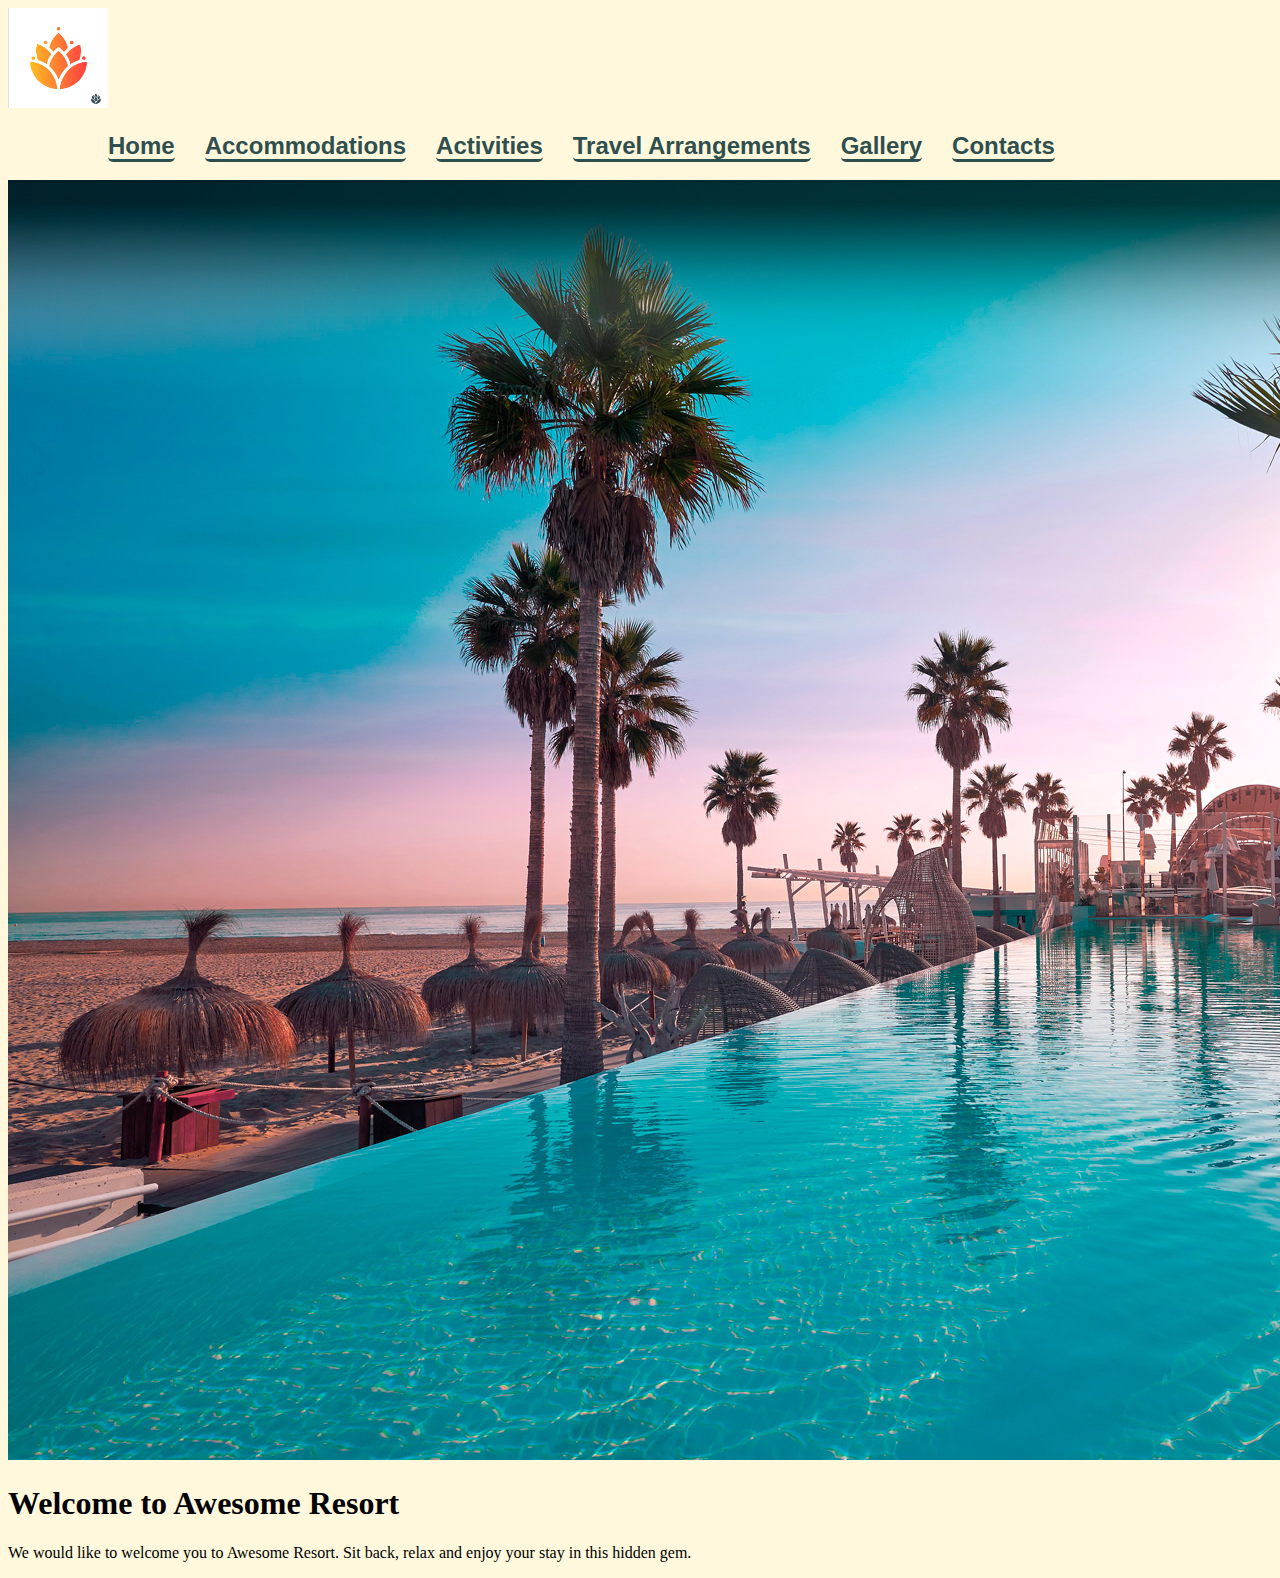
<file: index.html>
<!DOCTYPE html>
<html>
  <head>
    <title>Awesome Resort</title>
    <link href="css/styles.css" rel="stylesheet" type="text/css">
  </head>
  <body>
    <header>
      <img src="images/beauty.jpg" id="logo" alt="Resort Logo">
      <div id=menu_bar>
        <div>
          <h2><a href="index.html">Home</a></h2>
        </div>
        <div>
          <h2><a href="accommodations.html">Accommodations</a></h2>
        </div>
        <div>
          <h2><a href="activities.html">Activities</a></h2>
        </div>
        <div>
          <h2><a href="travel.html">Travel Arrangements</a></h2>
        </div>
        <div>
          <h2><a href="pictures.html">Gallery</a></h2>
        </div>
        <div>
          <h2><a href="contact.html">Contacts</a></h2>
        </div>
      </div>
    </header>

    <img src="images/landing.jpg" alt="beach image">

    <h1>Welcome to Awesome Resort</h1>
    <p>We would like to welcome you to Awesome Resort. Sit back, relax and enjoy your stay in this hidden gem.</p>
    
  </body>
</html>
</file>
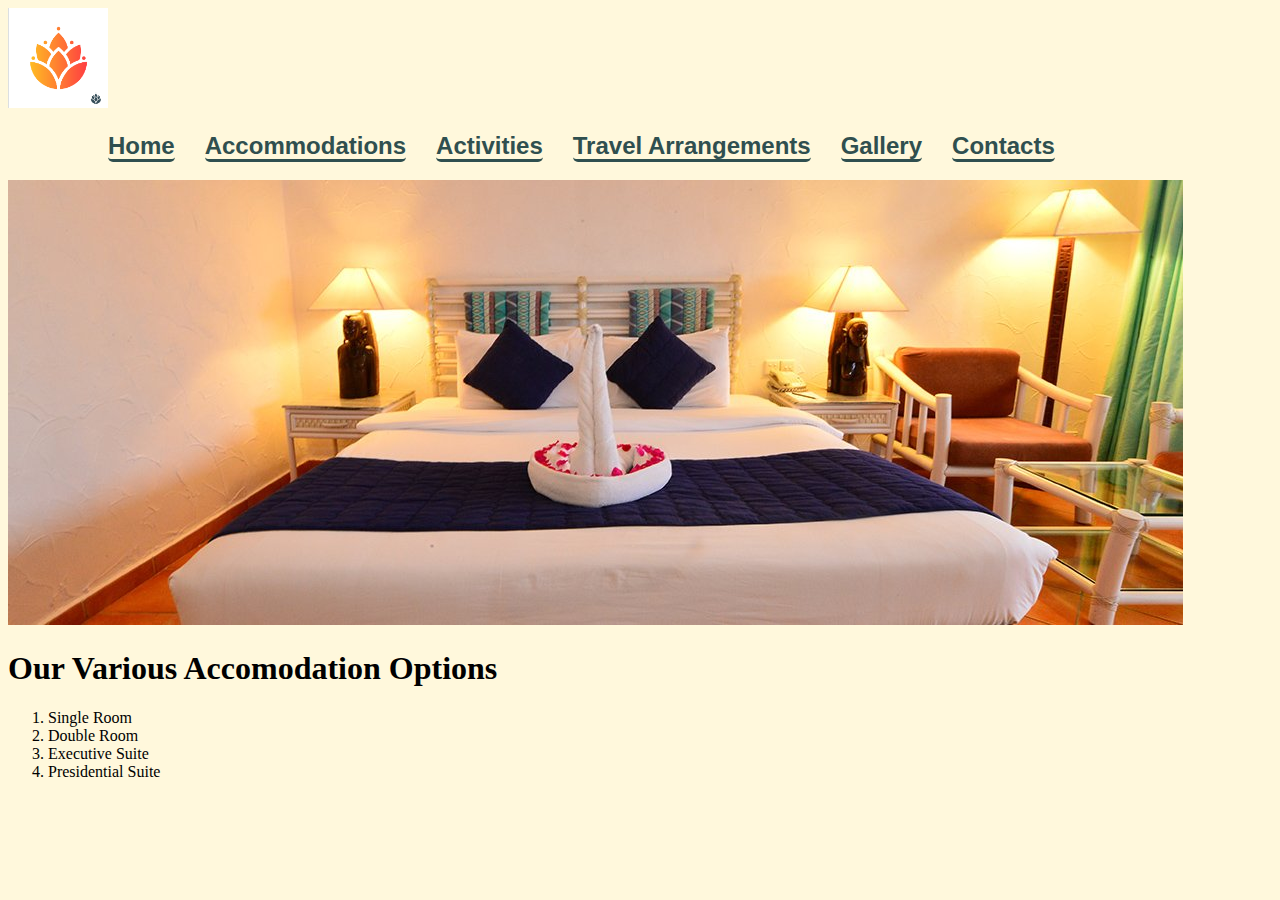
<file: accommodations.html>
<!DOCTYPE html>
<html>
  <head>
    <title>Awesome Resort</title>
    <link href="css/styles.css" rel="stylesheet" type="text/css">
  </head>
  <body>
    <header>
      <img src="images/beauty.jpg" id="logo" alt="Resort Logo">
      <div id=menu_bar>
          <div>
            <h2><a href="index.html">Home</a></h2>
          </div>
          <div>
            <h2><a href="accommodations.html">Accommodations</a></h2>
          </div>
          <div>
            <h2><a href="activities.html">Activities</a></h2>
          </div>
          <div>
            <h2><a href="travel.html">Travel Arrangements</a></h2>
          </div>
          <div>
            <h2><a href="pictures.html">Gallery</a></h2>
          </div>
          <div>
            <h2><a href="contact.html">Contacts</a></h2>
          </div>
      </div>
  </header>
  <img src="images/bed.jpg" alt="bed image">
  <h1>Our Various Accomodation Options</h1>
  <ol>
    <li>Single Room</li>
    <li>Double Room</li>
    <li>Executive Suite</li>
    <li>Presidential Suite</li>
  </ol>
  </body>
</html>
</file>
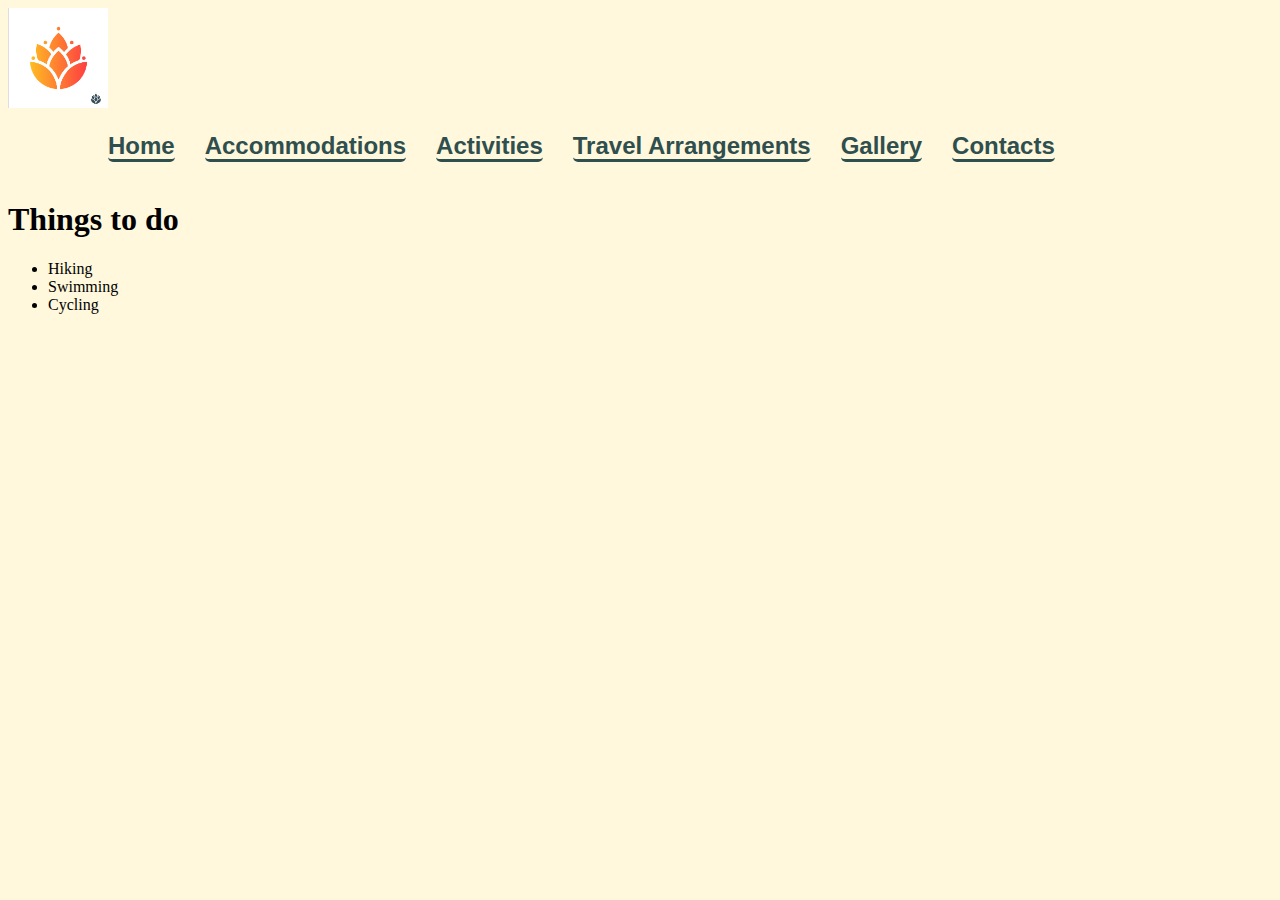
<file: activities.html>
<!DOCTYPE html>
<html>
  <head>
    <title>Awesome Resort</title>
    <link href="css/styles.css" rel="stylesheet" type="text/css">
  </head>
  <body>
      <header>
          <img src="images/beauty.jpg" id="logo" alt="Resort Logo">
          <div id=menu_bar>
            <div>
              <h2><a href="index.html">Home</a></h2>
            </div>
            <div>
              <h2><a href="accommodations.html">Accommodations</a></h2>
            </div>
            <div>
              <h2><a href="activities.html">Activities</a></h2>
            </div>
            <div>
              <h2><a href="travel.html">Travel Arrangements</a></h2>
            </div>
            <div>
              <h2><a href="pictures.html">Gallery</a></h2>
            </div>
            <div>
              <h2><a href="contact.html">Contacts</a></h2>
            </div>
          </div>
        </header>
        <h1>Things to do</h1>
        <ul>
          <li>Hiking</li>
          <li>Swimming</li>
          <li>Cycling</li>
        </ul>
  </body>
</html>
</file>
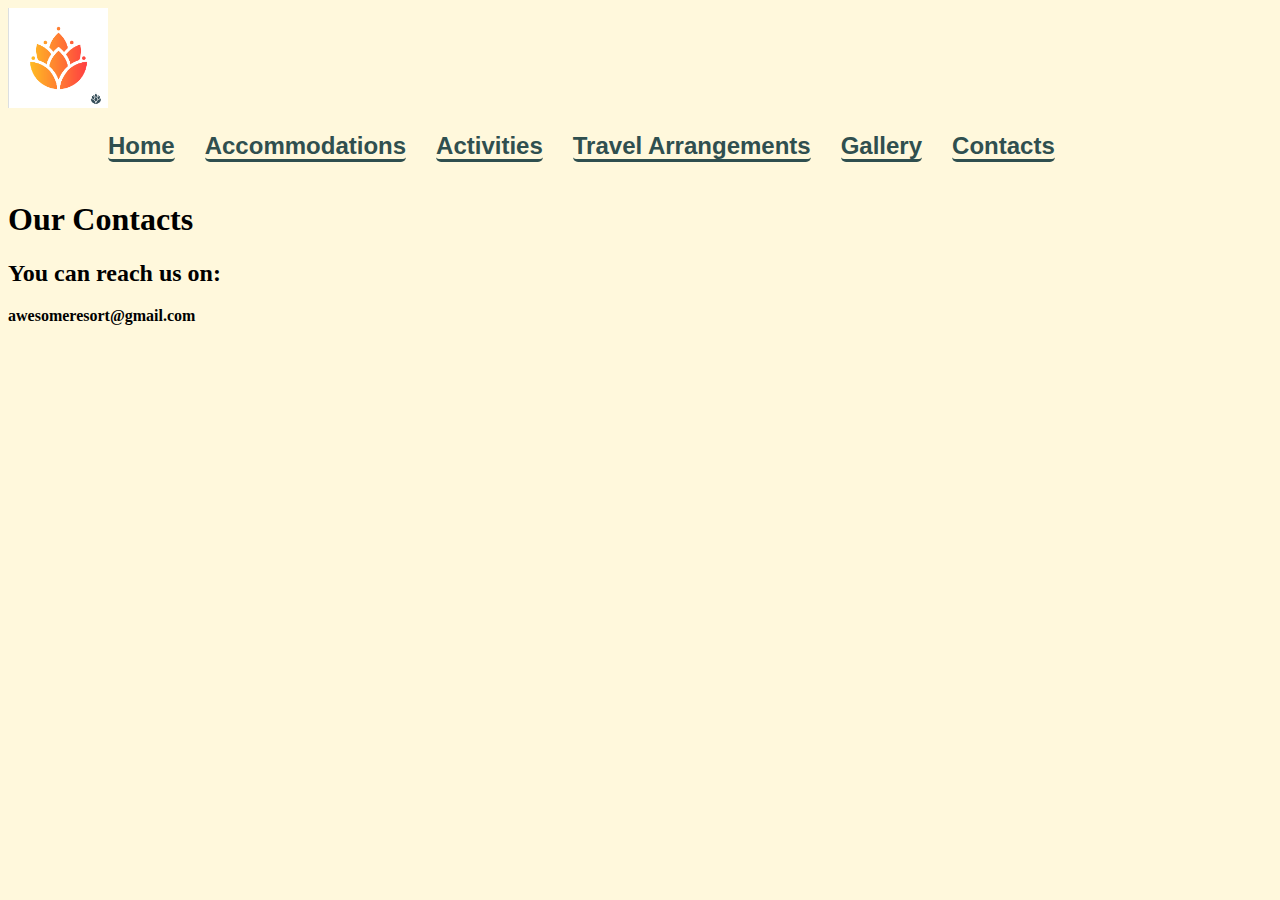
<file: contact.html>
<!DOCTYPE html>
<html>
  <head>
    <title>Awesome Resort</title>
    <link href="css/styles.css" rel="stylesheet" type="text/css">
  </head>
  <body>
      <header>
          <img src="images/beauty.jpg" id="logo" alt="Resort Logo">
          <div id=menu_bar>
            <div>
              <h2><a href="index.html">Home</a></h2>
            </div>
            <div>
              <h2><a href="accommodations.html">Accommodations</a></h2>
            </div>
            <div>
              <h2><a href="activities.html">Activities</a></h2>
            </div>
            <div>
              <h2><a href="travel.html">Travel Arrangements</a></h2>
            </div>
            <div>
              <h2><a href="pictures.html">Gallery</a></h2>
            </div>
            <div>
              <h2><a href="contact.html">Contacts</a></h2>
            </div>
          </div>
        </header>

        <h1>Our Contacts</h1>
        <h2>You can reach us on:</h2>

        <strong>awesomeresort@gmail.com</strong>
  </body>
</html>
</file>
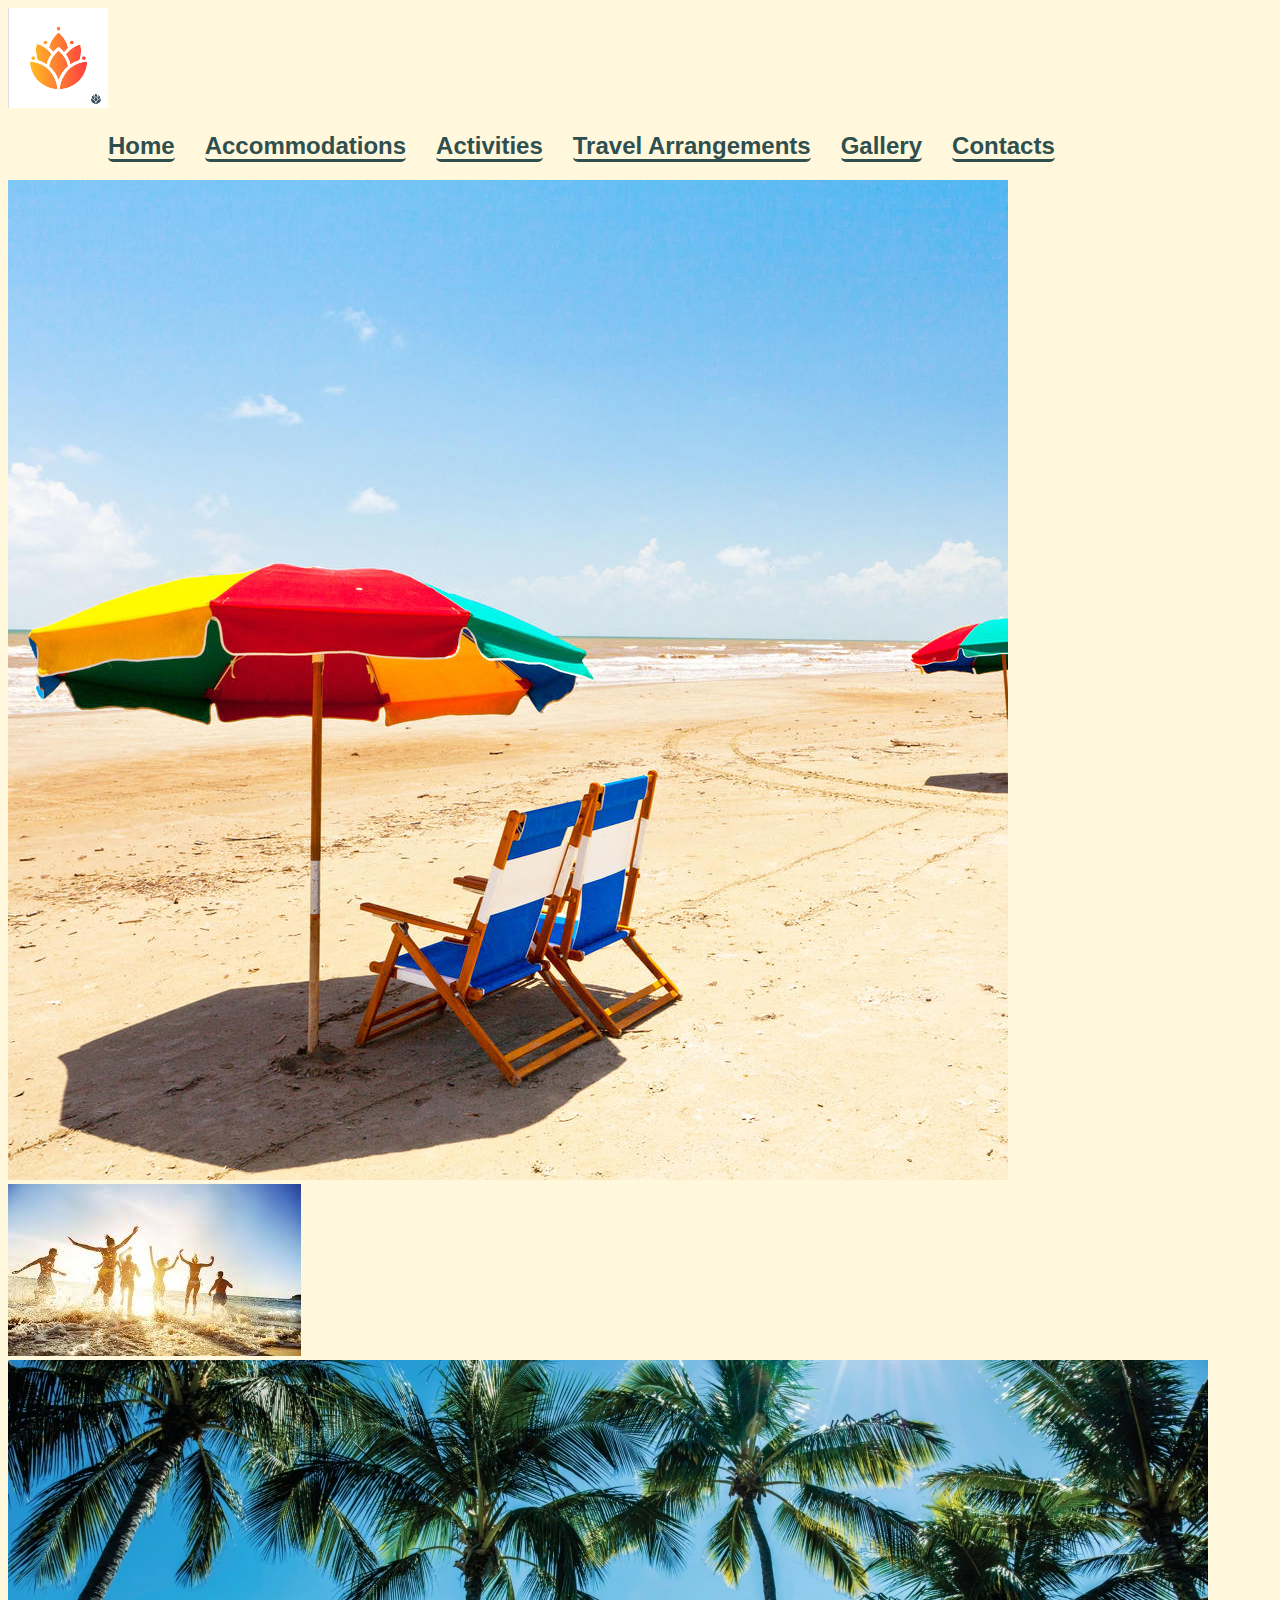
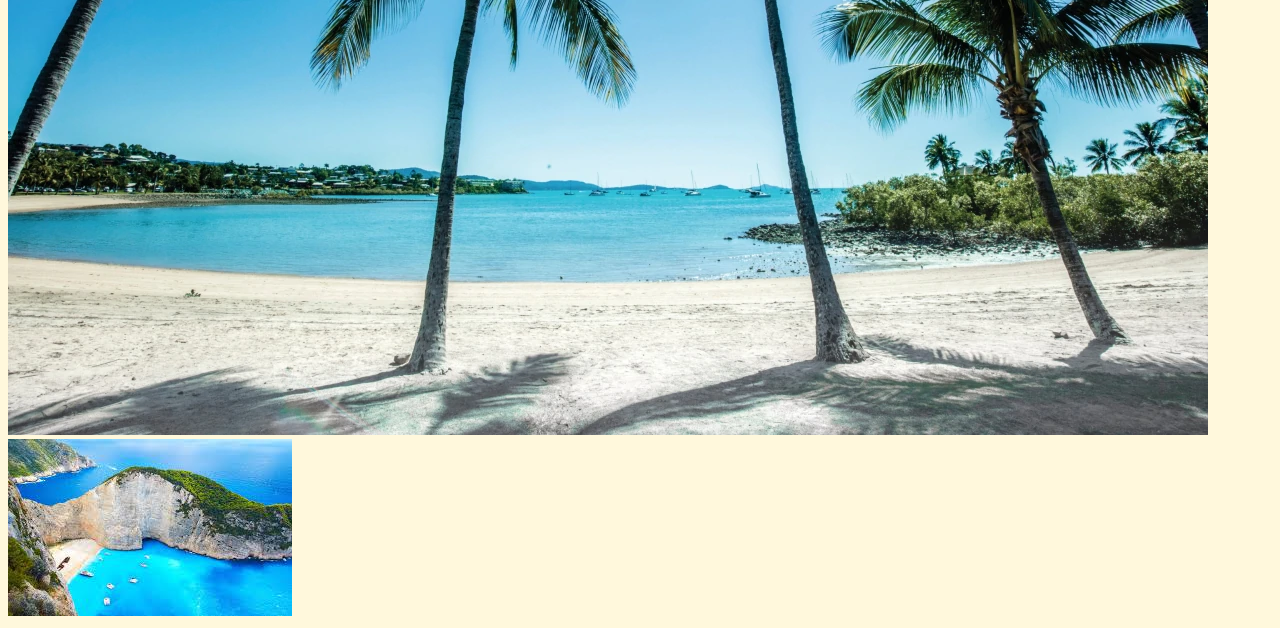
<file: pictures.html>
<!DOCTYPE html>
<html>
  <head>
    <title>Awesome Resort</title>
    <link href="css/styles.css" rel="stylesheet" type="text/css">
  </head>
  <body>
    <header>
      <img src="images/beauty.jpg" id="logo" alt="Resort Logo">
      <div id=menu_bar>
        <div>
          <h2><a href="index.html">Home</a></h2>
        </div>
        <div>
          <h2><a href="accommodations.html">Accommodations</a></h2>
        </div>
        <div>
          <h2><a href="activities.html">Activities</a></h2>
        </div>
        <div>
          <h2><a href="travel.html">Travel Arrangements</a></h2>
        </div>
            <div>
              <h2><a href="pictures.html">Gallery</a></h2>
            </div>
            <div>
              <h2><a href="contact.html">Contacts</a></h2>
            </div>
          </div>
        </header>    
        <div id="gallery">
          <img src="images/bask.jpg" alt="basking">
          <img src="images/fun.jpg" alt="fun">
          <img src="images/palms.jpg" alt="palms">
          <img src="images/lagoon.jpg" alt="lagoon">
        </div>
  </body>
</html>
</file>
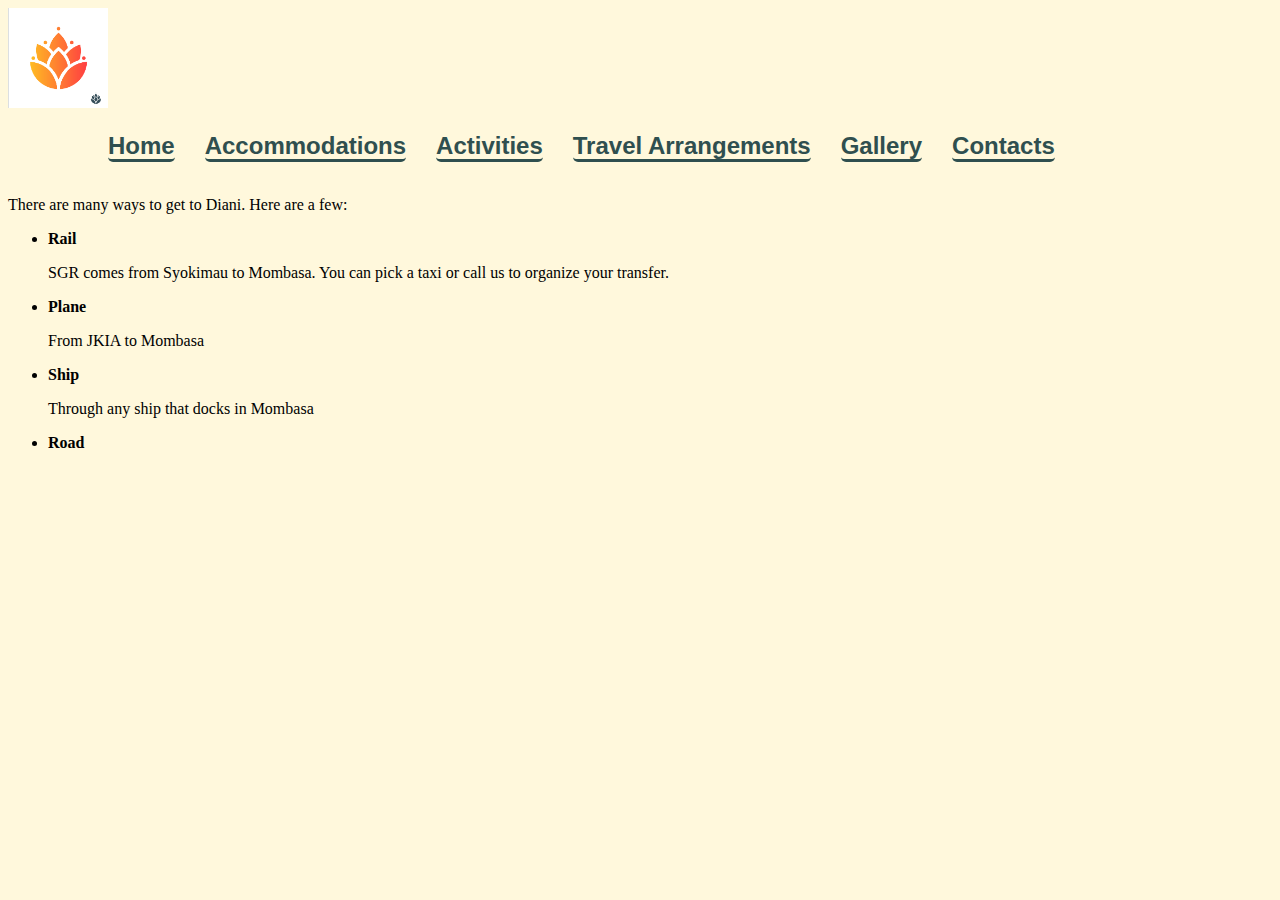
<file: travel.html>
<!DOCTYPE html>
<html>
  <head>
    <title>Awesome Resort</title>
    <link href="css/styles.css" rel="stylesheet" type="text/css">
  </head>
  <body>
      <header>
          <img src="images/beauty.jpg" id="logo" alt="Resort Logo">
          <div id=menu_bar>
            <div>
              <h2><a href="index.html">Home</a></h2>
            </div>
            <div>
              <h2><a href="accommodations.html">Accommodations</a></h2>
            </div>
            <div>
              <h2><a href="activities.html">Activities</a></h2>
            </div>
            <div>
              <h2><a href="travel.html">Travel Arrangements</a></h2>
            </div>
            <div>
              <h2><a href="pictures.html">Gallery</a></h2>
            </div>
            <div>
              <h2><a href="contact.html">Contacts</a></h2>
            </div>
          </div>
        </header>
        <p>There are many ways to get to Diani. Here are a few:</p>
        <ul>
          <li><strong>Rail</strong></li>
          <p>SGR comes from Syokimau to Mombasa. You can pick a taxi or call us to organize your transfer.</p>
          <li><strong>Plane</strong></li>
          <p>From JKIA to Mombasa</p>
          <li><strong>Ship</strong></li>
          <p>Through any ship that docks in Mombasa</p>
          <li><strong>Road</strong></li>
        </ul>  
  </body>
</html>
</file>
<file: css/styles.css>
body{
  width:100%;
  background-color: cornsilk;
}
#logo{
  width: 100px;
  height: auto;
}
#menu_bar{
  display: flex;
  position: relative;
  left: 100px;
}
#menu_bar>div{
  padding-left:0px;
  padding-right: 30px;
  font-family: Arial, Helvetica, sans-serif;
  color: darkslategray;
}
a{
  color: darkslategray;
  text-decoration: none;
  border-bottom: 3px solid;
  border-radius: 5px;
  border-bottom-color: darkslategray;
}
a:hover{
  background-color: white;
  color: orange;
}
</file>
